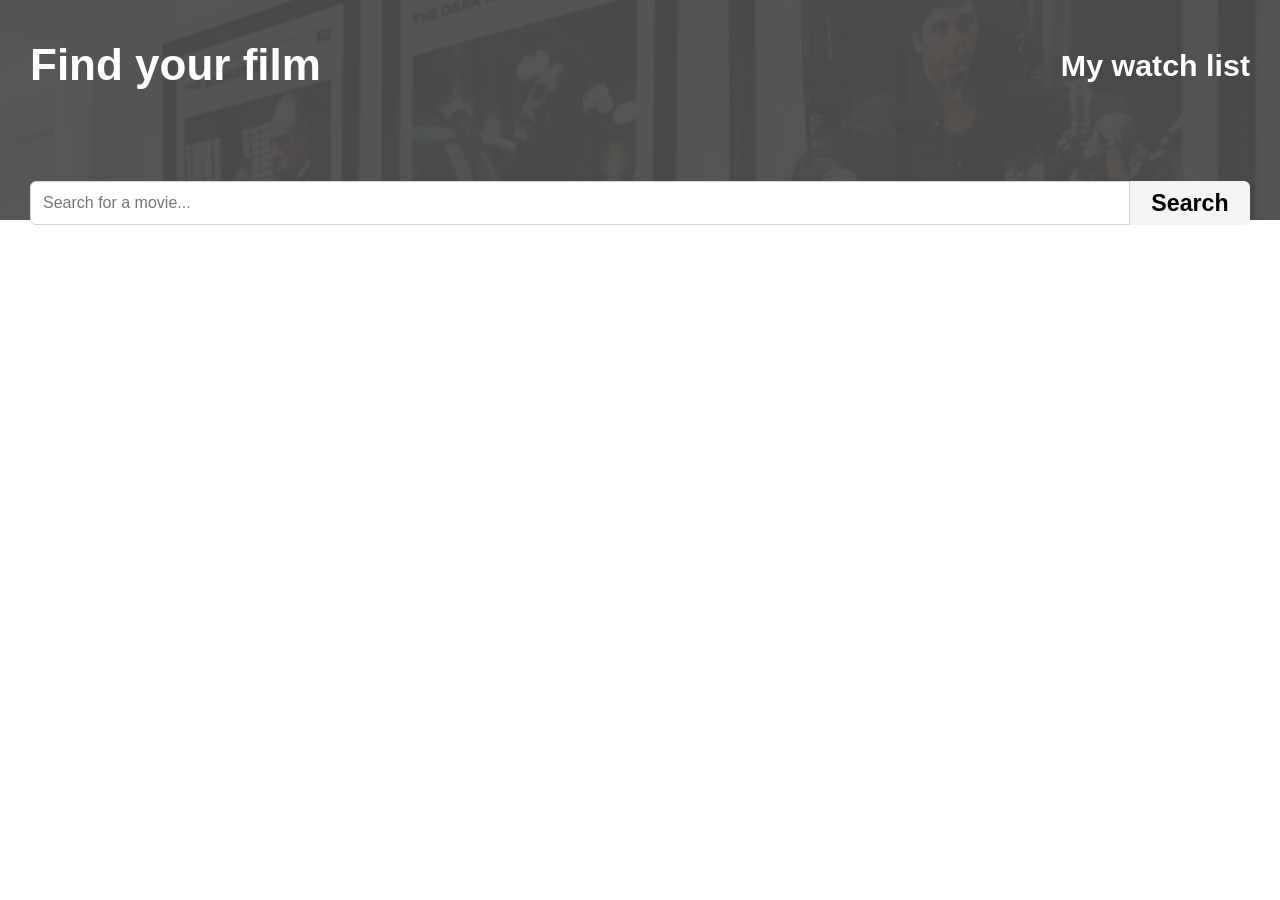
<file: index.html>
<!DOCTYPE html>
<html lang="en">
<head>
    <meta charset="UTF-8">
    <meta name="viewport" content="width=device-width, initial-scale=1.0">
    <title> Movie Watch List</title>
    <link rel="stylesheet" href="styles.css">
   
</head>
<body>
    <div class="container">
        <header class="header">
            <div class="header-content">
                <h1> Find your film</h1>
                <a href="watchlist.html">
                    My watch list
                </a>
            </div>
        <div class="search-bar">
                <input
                    type="text" placeholder="Search for a movie..."
                    id="search-input">
                <button id="search-btn" class="search-btn">
                    Search
                </button>
        </div>
        </header>
        <main class="main">
            <div id="movie-list" class="movie-list">
                <!-- Movie cards will be dynamically added here -->
            </div>

        </main>
    </div>
    <script src="scripts.js"></script>
</body>
</html>
</file>
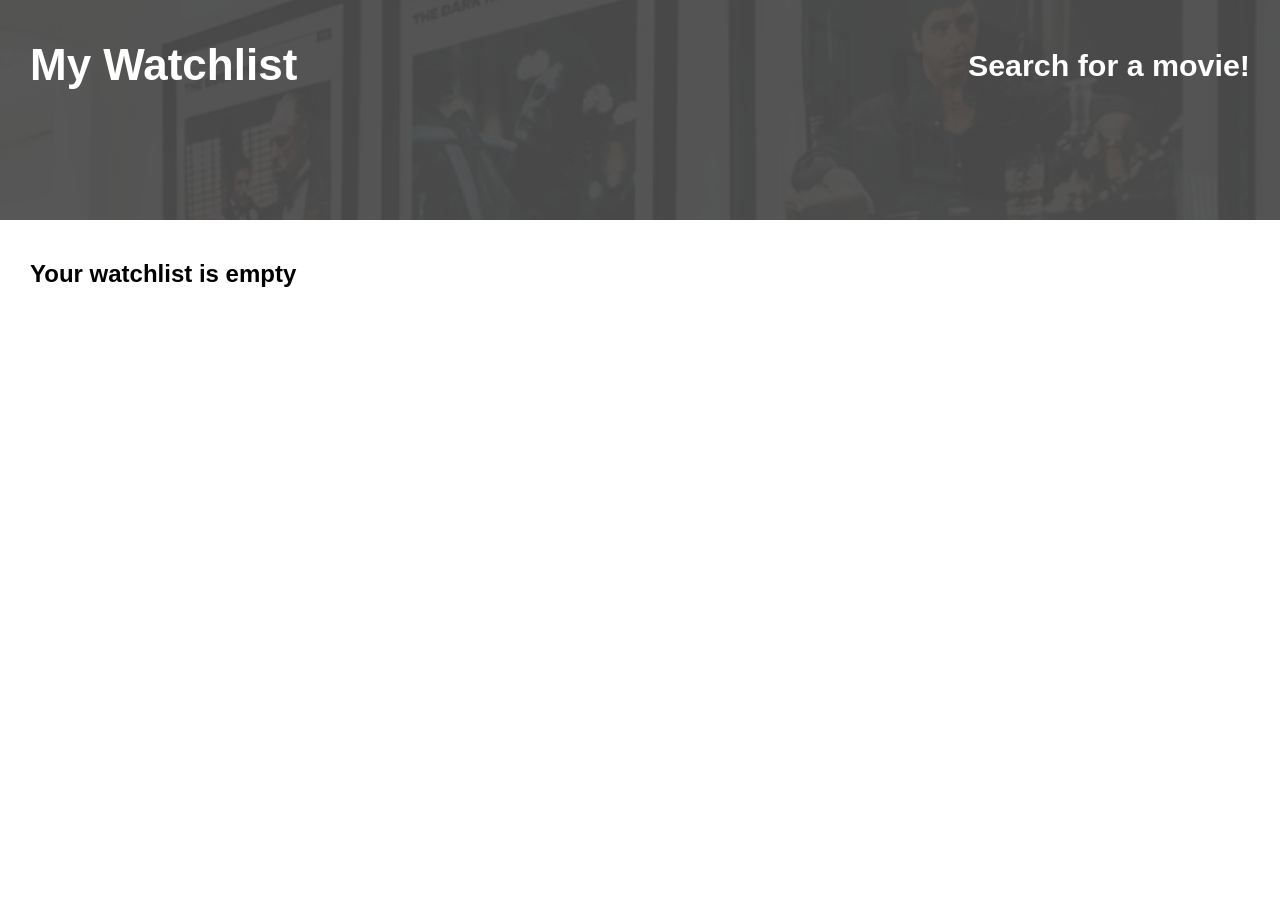
<file: watchlist.html>
<!DOCTYPE html>
<html lang="en">
<head>
    <meta charset="UTF-8">
    <meta name="viewport" content="width=device-width, initial-scale=1.0">
    <title>Movie Watchlist</title>
    <link rel="stylesheet" href="styles.css">
</head>
<body>

    <div class="container">

        <!-- Header -->
        <header class="header">

            <div class="header-content">
                <h1>My Watchlist</h1>

                <a href="index.html">
                    Search for a movie!
                </a>
            </div>


        </header>

        <!-- Main Content -->
        <main class="main">

            <div id="watchlist-container" class="movie-list">

                <!-- Example Movie Card -->

               

                </div>

        </main>

    </div>

    <script src="watchlist.js"></script>

</body>
</html>
</file>
<file: styles.css>
* {
    margin: 0;
    padding: 0;
    box-sizing: border-box;
}

body {
    font-family: Arial, sans-serif;
    background: #ffffff;
}

.container {
    width: 480px;
    margin: 0 auto;
    min-height: 100vh;
}

/* HEADER */

.header {
    height: 220px;
    background-image: url("images/image.png");
    background-size: cover;
    background-position: center;
    color: white;
    display: flex;
    flex-direction: column;
    justify-content: space-between;
    padding: 40px 30px 20px;
    position: relative;
}

.header::before {
    content: "";
    position: absolute;
    inset: 0;
    background: rgba(0, 0, 0, 0.65);
}

.header-content,
.search-bar {
    position: relative;
    z-index: 1;
}

.header-content {
    display: flex;
    justify-content: space-between;
    align-items: center;
}

.header-content h1 {
    font-size: 2.5rem;
    font-weight: 700;
}

.header-content a {
    color: white;
    text-decoration: none;
    font-size: 0.9rem;
    font-weight: 700;
}

/* SEARCH */

.search-bar {
    display: flex;
    width: 100%;
    transform: translateY(25px);
}

.search-bar input {
    flex: 1;
    padding: 12px;
    border: 1px solid #d1d5db;
    border-radius: 6px 0 0 6px;
    font-size: 1rem;
    outline: none;
}

.search-bar button {
    width: 120px;
    border: none;
    background: #f3f4f6;
    font-weight: 600;
    cursor: pointer;
    border-radius: 0 6px 6px 0;
}

/* MAIN */

.main {
    padding: 40px 30px 20px;
    background: white;
}

.movie-list {
    width: 100%;
}

/* MOVIE CARD */

.movie-card {
    display: flex;
    gap: 20px;
    padding: 20px 0;
    border-bottom: 1px solid #e5e7eb;
}

.movie-poster {
    width: 100px;
    height: 150px;
    object-fit: cover;
    border-radius: 3px;
}

/* INFO SECTION */

.movie-info {
    flex: 1;
    display: flex;
    flex-direction: column;
    justify-content: center;
}

/* TITLE ROW */

.movie-title-row {
    display: flex;
    align-items: center;
    gap: 8px;
    margin-bottom: 10px;
}

.movie-title-row h2 {
    font-size: 1.2rem;
    font-weight: 600;
}

.movie-rating {
    font-size: 0.9rem;
}

/* META ROW */

.movie-meta {
    display: flex;
    gap: 15px;
    font-size: 0.85rem;
    margin-bottom: 10px;
}
.remove-btn,
.watchlist-btn {
    cursor: pointer;
     border: none;
    background-color: inherit;
    
}

/* DESCRIPTION */

.movie-info p {
    color: #6b7280;
    line-height: 1.4;
    font-size: 0.9rem;
}

@media(min-width: 768px){
.container{
    width: 700px;
}
.header-content h1 {
    font-size: 2.75rem;
    font-weight: 800;
}
.header-content a {
    font-size: 1.9rem;
}
.search-btn{
    font-size: 1.45rem;
    
}



}

@media (min-width: 1024px){
.container{
    width: 100%;
}
.header-content h1 {
    font-size: 2.75rem;
    font-weight: 800;
}
.header-content a {
    font-size: 1.9rem;
}
.search-btn{
    font-size: 1.45rem;
    
}

}
</file>
